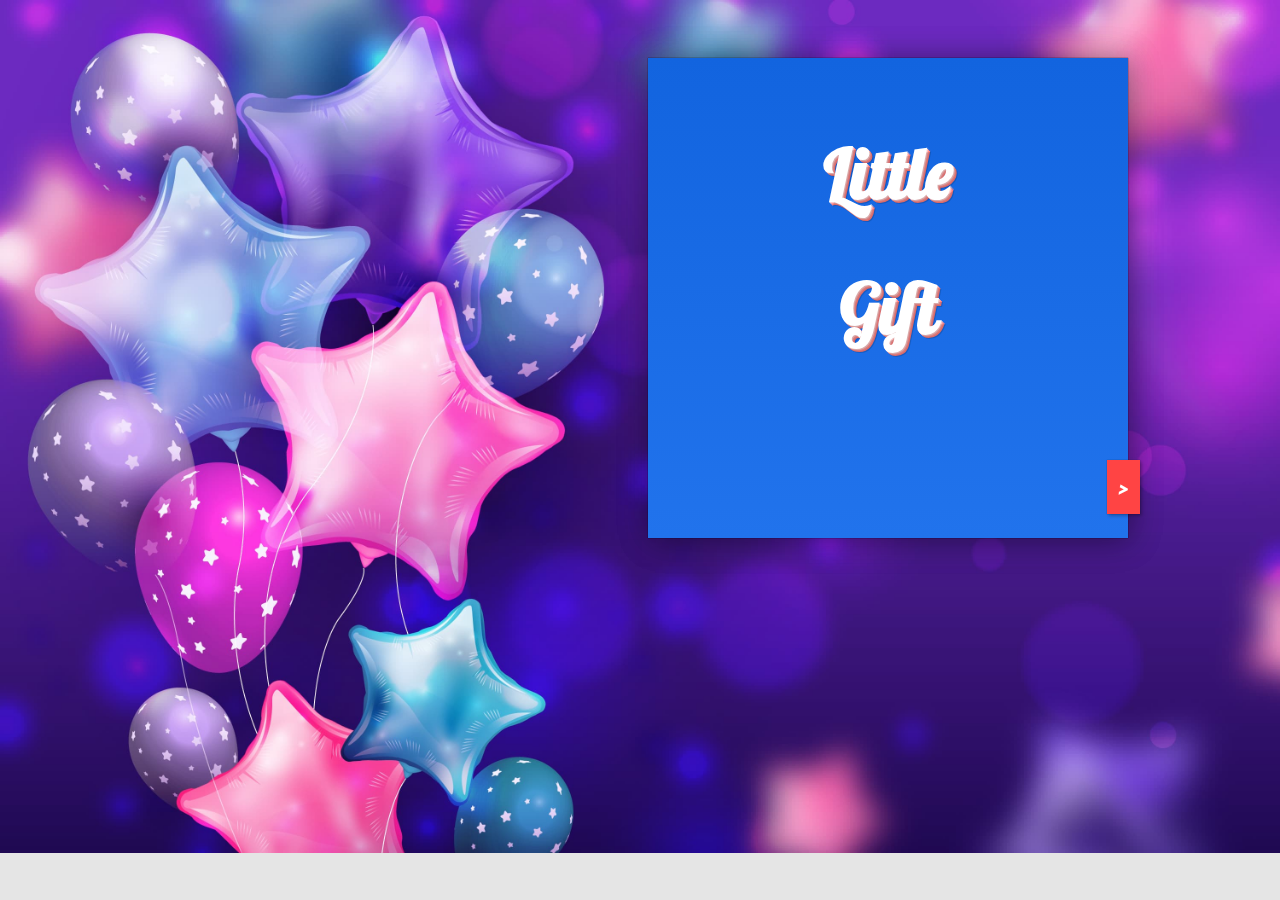
<file: Birthday.html>
<!DOCTYPE html>
<html lang="en">
  <head>
    <meta charset="UTF-8" />
    <meta name="viewport" content="width=device-width, initial-scale=1.0" />
    <title>Birthday</title>
    <link rel="stylesheet" href="./css/style.css" />
  </head>
  <body>
    <div id="card">
      <div id="card-inside">
        <div class="wrap">
          <p>Марися! :)</p>
          <p>
            "Хочу тобі сказати найтепліші слова, але висловити всі найщиріші
            почуття словами буває важко. Я просто хочу, щоб ти знала, що ти
            чудова подруга і хороша та яскрава людина. З Днем народження! Нехай
            все загадане збувається, а небажане проходить мимо!"
          </p>
          <p>Завжди,</p>
          <p>
            насолоджуйся своїм життям ​​. Залишайся щасливою. Продовжуй
            посміхатися
          </p>

          <center><p>від</p></center>
          <p class="signed">Yaroslav_Ua</p>
        </div>
      </div>
      <div id="card-front">
        <div class="wrap">
          <h1>Little</h1>
          <h1>Gift</h1>
        </div>
        <button id="open">&gt;</button>
        <button id="close">&lt;</button>
      </div>
    </div>
    <script src="./js/bd.js" type="module"></script>

    <div style="visibility: hidden">
      <embed
        src="./css/bday.mp3"
        autostart="true"
        loop="true"
        type="audio/mp3"
      />
    </div>
  </body>
</html>
</file>
<file: css/style.css>
@import url(https://fonts.googleapis.com/css2?family=Lobster&display=swap);
      @import url(https://fonts.googleapis.com/css?family=Dancing+Script);
      * {
        box-sizing: border-box;
        -moz-box-sizing: border-box;
        -webkit-box-sizing: border-box;
      }
      body {
        display: block;
        width: 100%;
        height: 100%;
        background: #e5e5e5;
        background-image: url("bday.jpg");
        background-size: cover;
        background-repeat: no-repeat;
        padding: 50px;
      }

      #card-front {
        color: #ffdfdf;
      }

      #card,
      #card-front,
      #card-inside {
        height: 480px;
      }

      .wrap {
        padding: 1.5em 2.5em;
        height: 100%;
      }
      #card-front,
      #card-inside {
        width: 50%;
        -webkit-box-shadow: 2px 2px 30px rgba(0, 0, 0, 0.25),
          0 0 1px rgba(0, 0, 0, 0.5);
        -moz-box-shadow: 2px 2px 30px rgba(0, 0, 0, 0.25),
          0 0 1px rgba(0, 0, 0, 0.5);
        box-shadow: 2px 2px 30px rgba(0, 0, 0, 0.25), 0 0 1px rgba(0, 0, 0, 0.5);
        position: absolute;
        left: 50%;
      }

      #card-inside .wrap {
        background: #ffefef;
        -webkit-box-shadow: inset 2px 0 1px rgba(0, 0, 0, 0.05);
        -moz-box-shadow: inset 2px 0 1px rgba(0, 0, 0, 0.05);
        box-shadow: inset 2px 0 1px rgba(0, 0, 0, 0.05);
      }
      #card {
        max-width: 960px;
        margin: 0 auto;
        transform-style: preserve-3d;
        -moz-transform-style: preserve-3d;
        -webkit-transform-style: preserve-3d;
        perspective: 5000px;
        -moz-perspective: 5000px;
        -webkit-perspective: 5000px;
        position: relative;
      }

      #card h1 {
        text-align: center;
        font-family: "Lobster", sans-serif;
        font-style: normal;
        font-size: 70px;
        text-shadow: 4px 4px 0px rgba(0, 0, 0, 0.15),
          1px 1px 0 rgba(255, 200, 200, 255), 2px 2px 0 rgba(255, 150, 150, 255),
          3px 3px 0 rgba(255, 125, 125, 255);
        color: #fff;
      }
      #card-inside {
        font-size: 1.1em;
        line-height: 1.4;
        font-family: "Lobster";
        color: #331717;
        font-style: normal;
      }

      p {
        margin-top: 1em;
      }

      p:first-child {
        margin-top: 0;
      }

      p.signed {
        margin-top: 1em;
        text-align: center;
        font-family: "Dancing Script", sans-serif;
        font-size: 1.5em;
      }

      #card-front {
        background-color: #038791;
        background-image: linear-gradient(top, #038791 0%, #ff7777 100%);
        background-image: -moz-linear-gradient(top, #038791 0%, #ff7777 100%);
        background-image: -webkit-linear-gradient(
          top,
          #1264df 0%,
          #2173ec 100%
        );
        transform-origin: left;
        -moz-transform-origin: left;
        -webkit-transform-origin: left;
        transition: transform 1s linear;
        -moz-transition: -moz-transform 1s linear;
        -webkit-transition: -webkit-transform 1s linear;
        position: relative;
      }

      #card-front .wrap {
        transition: background 1s linear;
        -moz-transition: background 1s linear;
        -webkit-transition: background 1s linear;
      }

      #card-front button {
        position: absolute;
        bottom: 1em;
        right: -12px;
        background: #f44;
        color: #fff;
        font-family: "Lobster", sans-serif;
        font-style: normal;
        font-weight: bold;
        font-size: 1.5em;
        padding: 0.5em;
        border: none;
        cursor: pointer;
        box-shadow: 2px 2px 3px rgba(0, 0, 0, 0.25), 0 0 1px rgba(0, 0, 0, 0.4);
        -moz-box-shadow: 2px 2px 3px rgba(0, 0, 0, 0.25),
          0 0 1px rgba(0, 0, 0, 0.4);
        -webkit-box-shadow: 2px 2px 3px rgba(0, 0, 0, 0.25),
          0 0 1px rgba(0, 0, 0, 0.4);
      }

      #card-front button:hover,
      #card-front button:focus {
        background: #f22;
      }

      #close {
        display: none;
      }

      #card.open-fully #close,
      #card-open-half #close {
        display: inline;
      }

      #card.open-fully #open {
        display: none;
      }

      #card.open-half #card-front,
      #card.close-half #card-front {
        transform: rotateY(-90deg);
        -moz-transform: rotateY(-90deg);
        -webkit-transform: rotateY(-90deg);
      }
      #card.open-half #card-front .wrap {
        background-color: rgba(0, 0, 0, 0.5);
      }

      #card.open-fully #card-front,
      #card.close-half #card-front {
        background: #ffefef;
      }

      #card.open-fully #card-front {
        transform: rotateY(-180deg);
        -moz-transform: rotateY(-180deg);
        -webkit-transform: rotateY(-180deg);
      }

      #card.open-fully #card-front .wrap {
        background-color: rgba(0, 0, 0, 0);
      }

      #card.open-fully #card-front .wrap *,
      #card.close-half #card-front .wrap * {
        display: none;
      }

      footer {
        max-width: 500px;
        margin: 40px auto;
        font-family: "Lobster", sans-serif;
        font-size: 14px;
        line-height: 1.6;
        color: #888;
        text-align: center;
      }
</file>
